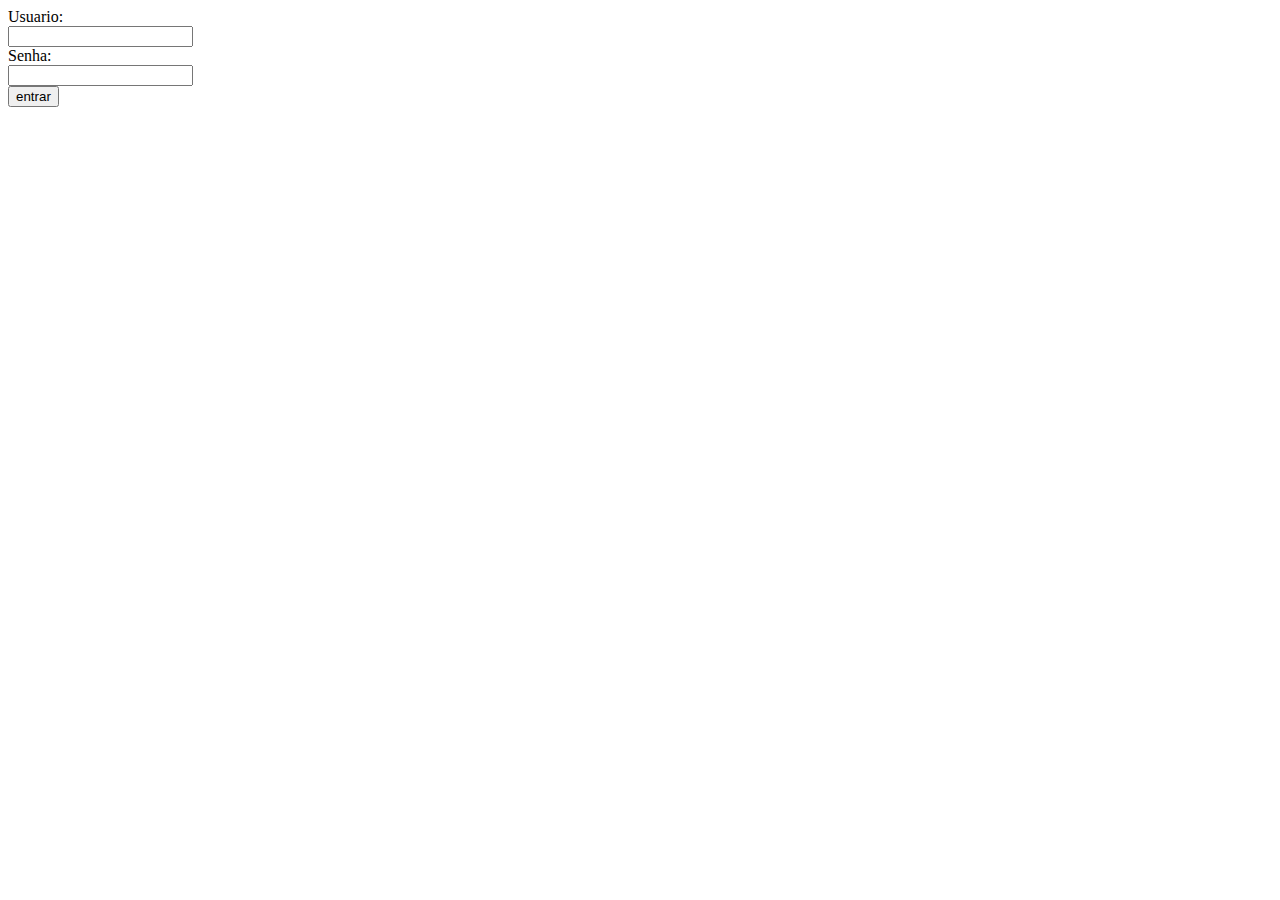
<file: index.html>
<!DOCTYPE html>
<html lang="pt-br">
<head>
    <meta charset="UTF-8">
    <meta http-equiv="X-UA-Compatible" content="IE=edge">
    <meta name="viewport" content="width=device-width, initial-scale=1.0">
    <title>Login</title>
</head>
<body>
    <div>
        <form action="tela1.php" method="post">
            <label for="text">Usuario:</label><br>
            <input type="text" name="Login" id=""><br>
            <label for="text">Senha:</label><br>
            <input type="text" name="senha" id=""><br>
            <input type="submit" value="entrar">
        </form>
    </div>
</body>
</html>
</file>
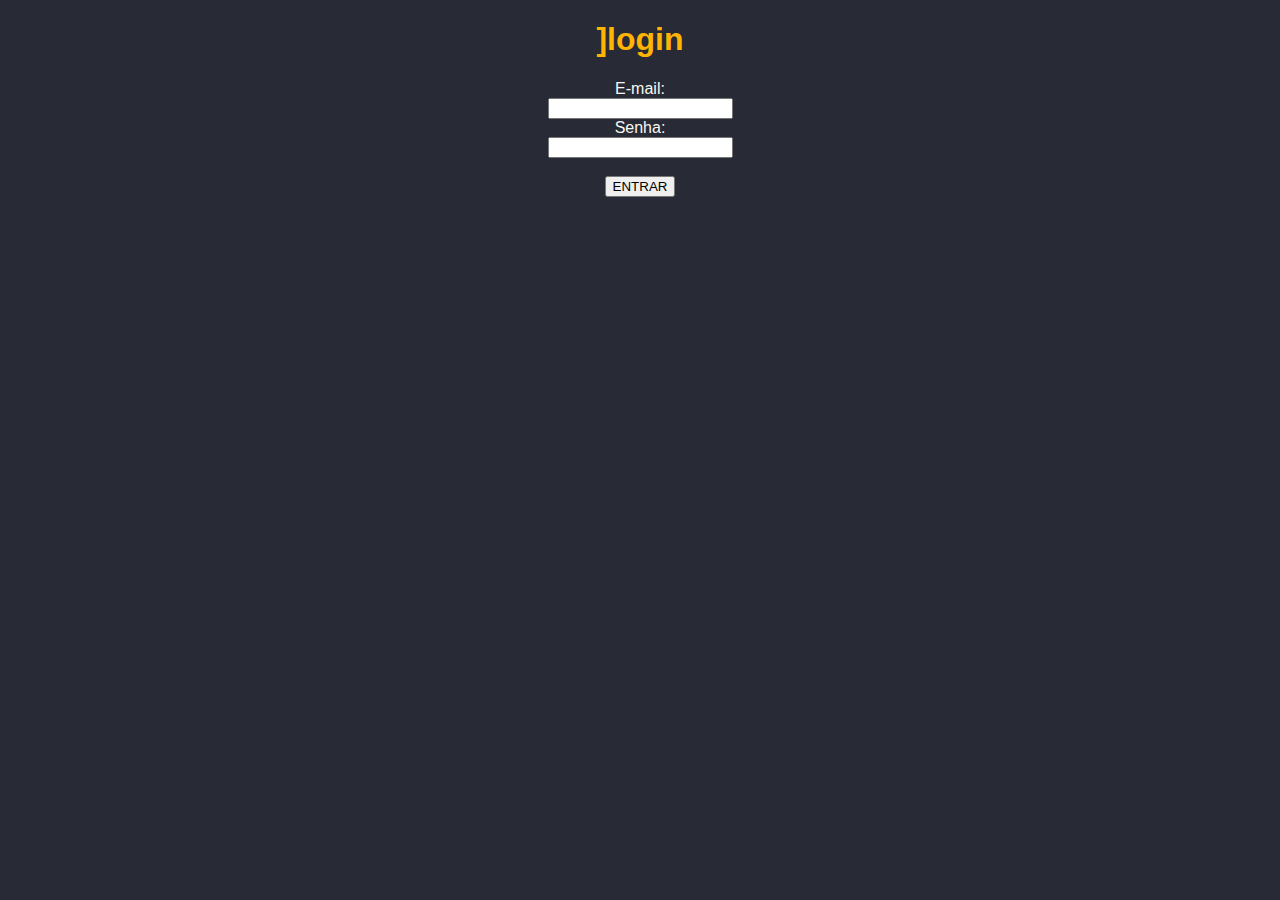
<file: POO/index.html>
<!DOCTYPE html>
<html lang="pt-br">
<head>
    <meta charset="UTF-8">
    <meta http-equiv="X-UA-Compatible" content="IE=edge">
    <meta name="viewport" content="width=device-width, initial-scale=1.0">
    <title>Login</title>
    <link rel="stylesheet" href="style.css">
</head>
<body>
    <h1>]login</h1>
    <form action="login.php" method="post"class='center'>
    <label>E-mail:<br></label>
    <input type="email" name="User" id="">
    <label><br>Senha:<br></label>
    <input type="password" name="pass" id=""><br><br>
    <button type="submit">ENTRAR</button>
        <div></div>
    </form>
</body>
</html>
</file>
<file: POO/style.css>
body {
    font-family: 'Fira Code', sans-serif;
    background-color: rgba(40, 42, 54, 1);
    color: rgba(248, 248, 242, 1);
    text-align: center;
}
section {
    text-align: left;
    background-color: white;
    border-radius: 5px;
    padding: 15px;
    width: 500px;
    margin: auto;
    color: black;
    box-shadow: 3px 3px 10px rgba(0, 0, 0, 0.563);
}
img {
    border-radius: 10px;
}
.center {
    text-align: center;
}
h1 {
    color: #ffb404;
}
.res {
    text-align: center;
    font-size: large;
    background-color: black;
    color: aliceblue;
    border-radius: 5px;
}
</file>
